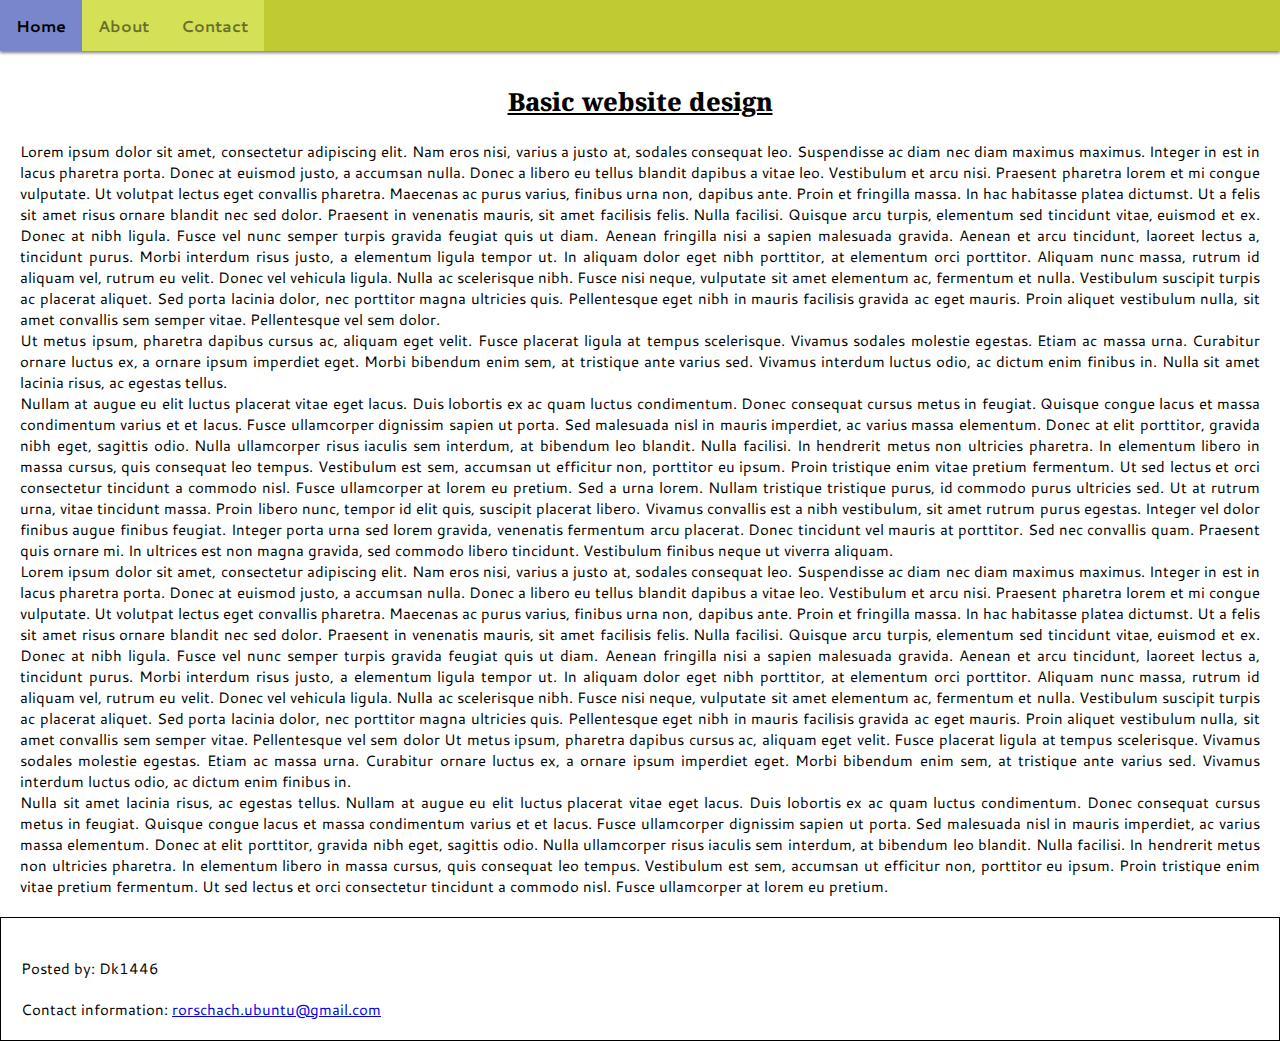
<file: index.html>
<!DOCTYPE html>
<html lang="en">

<head>
    <link rel="stylesheet" type="text/css" href="styles.css">
    <link href="https://fonts.googleapis.com/css?family=Roboto" rel="stylesheet">
    <title>Basic web page</title>
</head>

<body>
    <!--<header><strong>Frontend Development Practice #1</strong></header>-->
    <nav class="navigation">
        <ul>
            <li><a href="index.html">Home</a></li>
            <li><a href="about.html">About</a></li>
            <li><a href="contact.html">Contact</a></li>
        </ul>
    </nav>

    <section>
        <h1>Basic website design<br></h1>
        <p>Lorem ipsum dolor sit amet, consectetur adipiscing elit. Nam eros nisi, varius a justo at, sodales consequat
            leo. Suspendisse ac diam nec diam maximus maximus. Integer in est in lacus pharetra porta. Donec at euismod
            justo, a accumsan nulla. Donec a libero eu tellus blandit dapibus a vitae leo. Vestibulum et arcu nisi.
            Praesent pharetra lorem et mi congue vulputate. Ut volutpat lectus eget convallis pharetra. Maecenas ac
            purus varius, finibus urna non, dapibus ante. Proin et fringilla massa. In hac habitasse platea dictumst.
            Ut a felis sit amet risus ornare blandit nec sed dolor. Praesent in venenatis mauris, sit amet facilisis
            felis. Nulla facilisi.
            Quisque arcu turpis, elementum sed tincidunt vitae, euismod et ex. Donec at nibh ligula. Fusce vel nunc
            semper turpis gravida feugiat quis ut diam. Aenean fringilla nisi a sapien malesuada gravida. Aenean et
            arcu tincidunt, laoreet lectus a, tincidunt purus. Morbi interdum risus justo, a elementum ligula tempor
            ut. In aliquam dolor eget nibh porttitor, at elementum orci porttitor. Aliquam nunc massa, rutrum id
            aliquam vel, rutrum eu velit. Donec vel vehicula ligula. Nulla ac scelerisque nibh. Fusce nisi neque,
            vulputate sit amet elementum ac, fermentum et nulla. Vestibulum suscipit turpis ac placerat aliquet. Sed
            porta lacinia dolor, nec porttitor magna ultricies quis. Pellentesque eget nibh in mauris facilisis gravida
            ac eget mauris. Proin aliquet vestibulum nulla, sit amet convallis sem semper vitae. Pellentesque vel sem
            dolor. <br>
            Ut metus ipsum, pharetra dapibus cursus ac, aliquam eget velit. Fusce placerat ligula at tempus
            scelerisque. Vivamus sodales molestie egestas. Etiam ac massa urna. Curabitur ornare luctus ex, a ornare
            ipsum imperdiet eget. Morbi bibendum enim sem, at tristique ante varius sed. Vivamus interdum luctus odio,
            ac dictum enim finibus in.
            Nulla sit amet lacinia risus, ac egestas tellus. <br> Nullam at augue eu elit luctus placerat vitae eget
            lacus. Duis lobortis ex ac quam luctus condimentum. Donec consequat cursus metus in feugiat. Quisque congue
            lacus et massa condimentum varius et et lacus. Fusce ullamcorper dignissim sapien ut porta. Sed malesuada
            nisl in mauris imperdiet, ac varius massa elementum. Donec at elit porttitor, gravida nibh eget, sagittis
            odio. Nulla ullamcorper risus iaculis sem interdum, at bibendum leo blandit. Nulla facilisi. In hendrerit
            metus non ultricies pharetra. In elementum libero in massa cursus, quis consequat leo tempus. Vestibulum
            est sem, accumsan ut efficitur non, porttitor eu ipsum. Proin tristique enim vitae pretium fermentum. Ut
            sed lectus et orci consectetur tincidunt a commodo nisl. Fusce ullamcorper at lorem eu pretium.
            Sed a urna lorem. Nullam tristique tristique purus, id commodo purus ultricies sed. Ut at rutrum urna,
            vitae tincidunt massa. Proin libero nunc, tempor id elit quis, suscipit placerat libero. Vivamus convallis
            est a nibh vestibulum, sit amet rutrum purus egestas. Integer vel dolor finibus augue finibus feugiat.
            Integer porta urna sed lorem gravida, venenatis fermentum arcu placerat. Donec tincidunt vel mauris at
            porttitor. Sed nec convallis quam. Praesent quis ornare mi. In ultrices est non magna gravida, sed commodo
            libero tincidunt. Vestibulum finibus neque ut viverra aliquam.<br>
            Lorem ipsum dolor sit amet, consectetur adipiscing elit. Nam eros nisi, varius a justo at, sodales
            consequat leo. Suspendisse ac diam nec diam maximus maximus. Integer in est in lacus pharetra porta. Donec
            at euismod justo, a accumsan nulla. Donec a libero eu tellus blandit dapibus a vitae leo. Vestibulum et
            arcu nisi. Praesent pharetra lorem et mi congue vulputate. Ut volutpat lectus eget convallis pharetra.
            Maecenas ac purus varius, finibus urna non, dapibus ante. Proin et fringilla massa. In hac habitasse platea
            dictumst. Ut a felis sit amet risus ornare blandit nec sed dolor. Praesent in venenatis mauris, sit amet
            facilisis felis. Nulla facilisi.
            Quisque arcu turpis, elementum sed tincidunt vitae, euismod et ex. Donec at nibh ligula. Fusce vel nunc
            semper turpis gravida feugiat quis ut diam. Aenean fringilla nisi a sapien malesuada gravida. Aenean et
            arcu tincidunt, laoreet lectus a, tincidunt purus. Morbi interdum risus justo, a elementum ligula tempor
            ut. In aliquam dolor eget nibh porttitor, at elementum orci porttitor. Aliquam nunc massa, rutrum id
            aliquam vel, rutrum eu velit. Donec vel vehicula ligula. Nulla ac scelerisque nibh. Fusce nisi neque,
            vulputate sit amet elementum ac, fermentum et nulla. Vestibulum suscipit turpis ac placerat aliquet. Sed
            porta lacinia dolor, nec porttitor magna ultricies quis. Pellentesque eget nibh in mauris facilisis gravida
            ac eget mauris. Proin aliquet vestibulum nulla, sit amet convallis sem semper vitae. Pellentesque vel sem
            dolor
            Ut metus ipsum, pharetra dapibus cursus ac, aliquam eget velit. Fusce placerat ligula at tempus
            scelerisque. Vivamus sodales molestie egestas. Etiam ac massa urna. Curabitur ornare luctus ex, a ornare
            ipsum imperdiet eget. Morbi bibendum enim sem, at tristique ante varius sed. Vivamus interdum luctus odio,
            ac dictum enim finibus in. <br>
            Nulla sit amet lacinia risus, ac egestas tellus. Nullam at augue eu elit luctus placerat vitae eget lacus.
            Duis lobortis ex ac quam luctus condimentum. Donec consequat cursus metus in feugiat. Quisque congue lacus
            et massa condimentum varius et et lacus. Fusce ullamcorper dignissim sapien ut porta. Sed malesuada nisl in
            mauris imperdiet, ac varius massa elementum. Donec at elit porttitor, gravida nibh eget, sagittis odio.
            Nulla ullamcorper risus iaculis sem interdum, at bibendum leo blandit. Nulla facilisi. In hendrerit metus
            non ultricies pharetra. In elementum libero in massa cursus, quis consequat leo tempus. Vestibulum est sem,
            accumsan ut efficitur non, porttitor eu ipsum. Proin tristique enim vitae pretium fermentum. Ut sed lectus
            et orci consectetur tincidunt a commodo nisl. Fusce ullamcorper at lorem eu pretium.

        </p>
    </section>

    <footer class="footer">
        <p>Posted by: Dk1446</p>
        <p>Contact information: <a href="mailto:someone@example.com">
                rorschach.ubuntu@gmail.com</a></p>
    </footer>

</body>

</html>
</file>
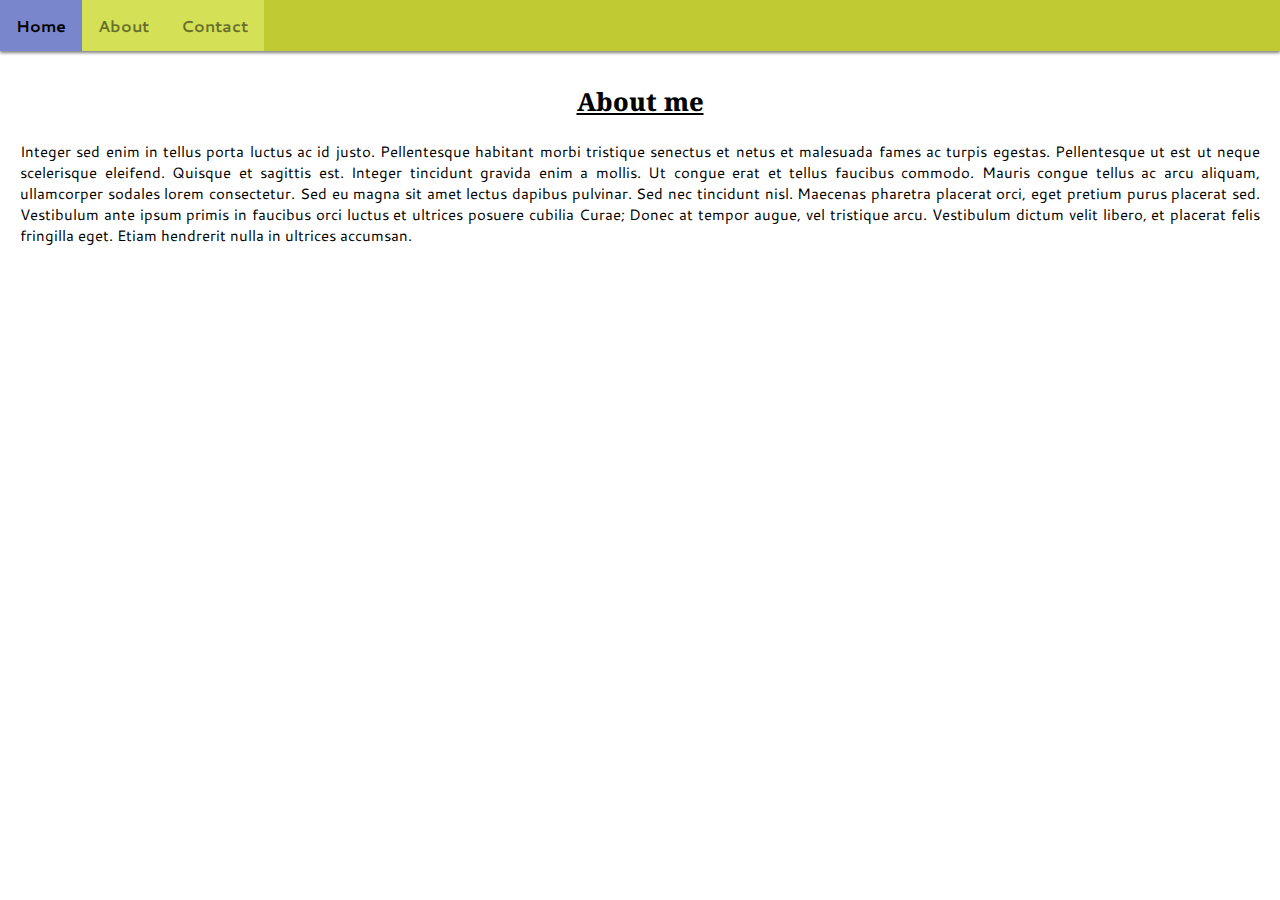
<file: about.html>
<!DOCTYPE html>
<html lang="en">

<head>
    <link rel="stylesheet" type="text/css" href="styles.css">
    <link href="https://fonts.googleapis.com/css?family=Roboto" rel="stylesheet">
    <title>About Me</title>
</head>

<body>
        <nav class="navigation">
                <ul>
                    <li><a href="index.html">Home</a></li>
                    <li><a href="about.html">About</a></li>
                    <li><a href="contact.html">Contact</a></li>
                </ul>
            </nav>

    <section>
        <h1>About me</h1>
        <p>Integer sed enim in tellus porta luctus ac id justo. Pellentesque
            habitant morbi tristique senectus et netus et malesuada fames ac turpis egestas.
            Pellentesque ut est ut neque scelerisque eleifend. Quisque et sagittis est.
            Integer tincidunt gravida enim a mollis. Ut congue erat et tellus faucibus commodo.
            Mauris congue tellus ac arcu aliquam, ullamcorper sodales lorem consectetur.
            Sed eu magna sit amet lectus dapibus pulvinar. Sed nec tincidunt nisl.
            Maecenas pharetra placerat orci, eget pretium purus placerat sed.
            Vestibulum ante ipsum primis in faucibus orci luctus et ultrices posuere cubilia Curae; Donec
            at tempor augue, vel tristique arcu. Vestibulum dictum velit libero, et placerat felis fringilla eget.
            Etiam hendrerit nulla in ultrices accumsan.</p>
    </section>
</body>

</html>
</file>
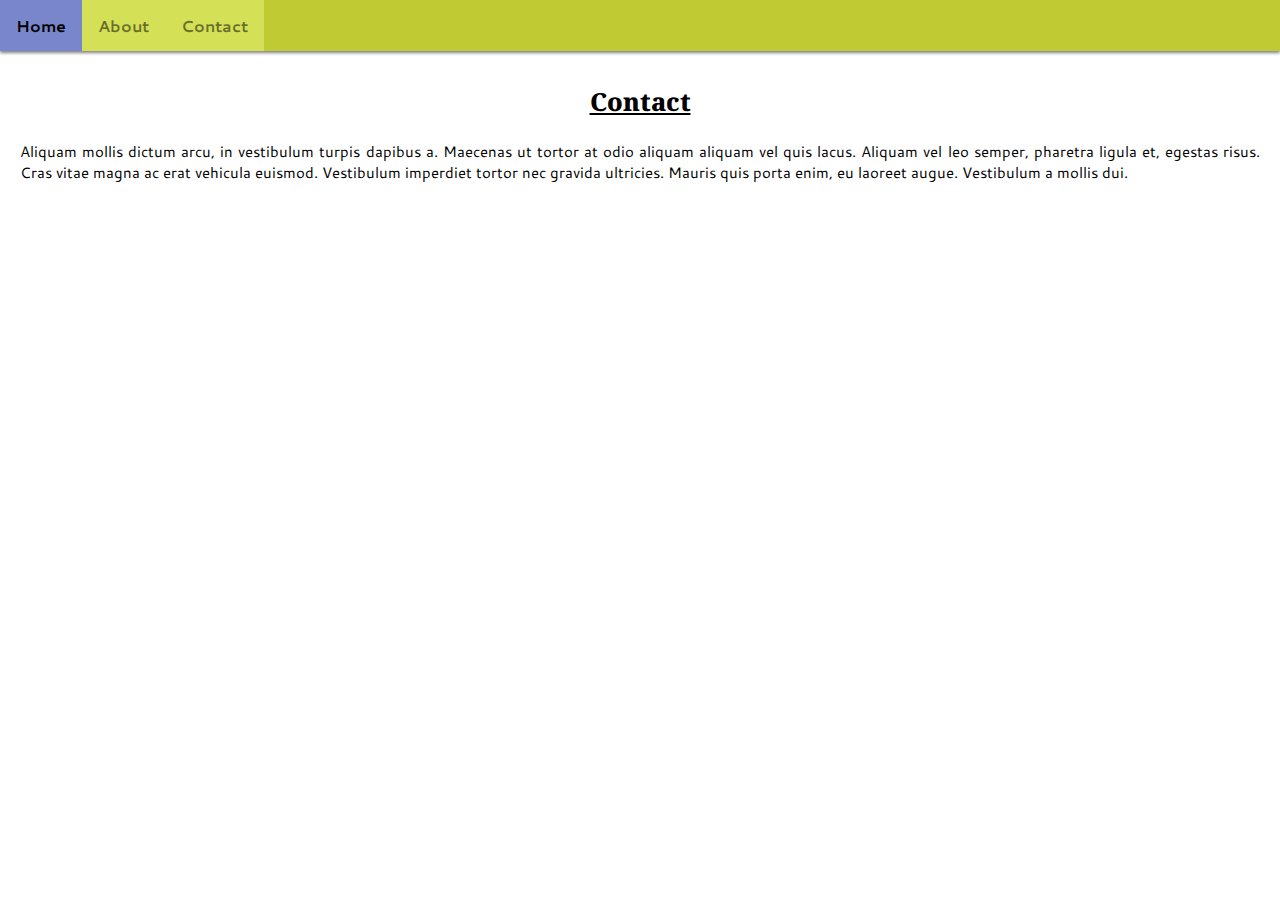
<file: contact.html>
<!DOCTYPE html>
<html lang="en">

<head>
    <link rel="stylesheet" type="text/css" href="styles.css">
    <title>contact information</title>
</head>

<body>
        <nav class="navigation">
                <ul>
                    <li><a href="index.html">Home</a></li>
                    <li><a href="about.html">About</a></li>
                    <li><a href="contact.html">Contact</a></li>
                </ul>
            </nav>
    <section>
        <h1>Contact</h1>
        <p>Aliquam mollis dictum arcu, in vestibulum turpis dapibus a.
            Maecenas ut tortor at odio aliquam aliquam vel quis lacus.
            Aliquam vel leo semper, pharetra ligula et, egestas risus.
            Cras vitae magna ac erat vehicula euismod.
            Vestibulum imperdiet tortor nec gravida ultricies. Mauris quis porta enim, eu laoreet augue.
            Vestibulum a mollis dui.</p>
    </section>

</body>

</html>
</file>
<file: styles.css>
@import url('https://fonts.googleapis.com/css?family=Noto+Serif');
@import url('https://fonts.googleapis.com/css?family=Cantarell');

* {
    margin: 0;
    padding: 0;
}

body {
    background-color: #fff;
    font-family: 'Cantarell', serif;
}

/*header {
    font-size: 10px;
    text-align: center;
    color: antiquewhite;

}*/


/* Navigation bar*/

.navigation li {
    /*the color is for the li elements bars*/
    float: left;
    /* opacity: .5; */
    background-color: #D4E157;
    font-family: 'Cantarell', sans-serif;
    font-weight: 700;
    
    




}

.navigation ul {
    /* the color is for the bar next to li element*/
    list-style-type: none;
    margin: 0;
    padding: 0;
    overflow: hidden;
    background-color: #C0CA33; 
    box-shadow:0 2px 3px grey;
   




}


.navigation a {
    display: block;
    color: black;
    text-align: center;
    padding: 14px 16px;
    text-decoration: none;
    opacity: .5;
}

.navigation a:hover {

    background-color: #7986CB;
    color: #000000;
    font-weight: 900;
    opacity: 1;
    font-family: 'Cantarell', sans-serif;

}



h1 {
    font-family: 'Noto Serif', serif;
    font-weight: 800;
    line-height: 1.6;
    /*margin: 20px 40px;
    width: 90%;*/
    font-size: 25px;
    text-align: center;
    color: #000;
    text-decoration-line: underline;
    padding-top: 10px;
}

p {

    font-size: 15px;
    color: #000000;
    padding-top: 20px;

}

section {

    padding: 20px;
    text-align: justify;

}


/*footer*/

.footer {

    padding: 20px;
    border: 1px solid black;


}
</file>
